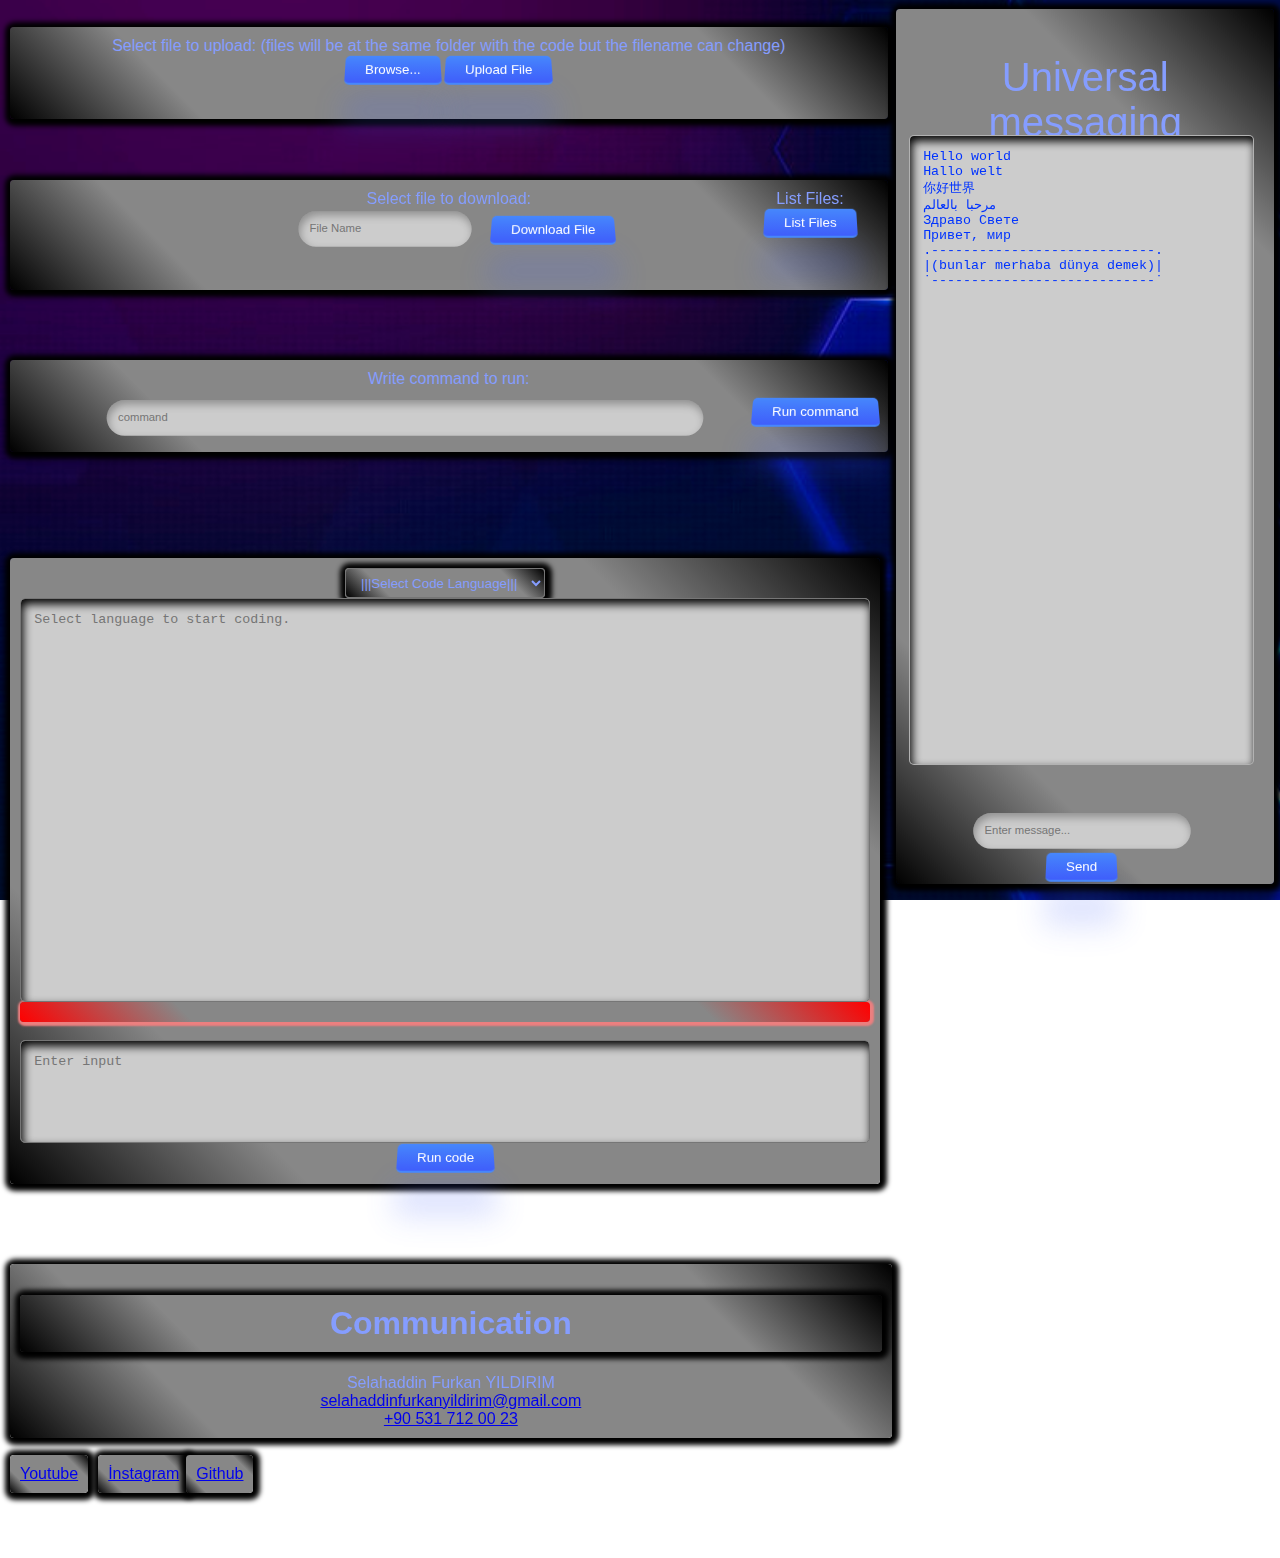
<file: www/index.html>
<html lang="tr">
  <head>
    <link rel="icon" type="image/x-icon" href="/img/favicon.png">
    <meta http-equiv="Content-Type" content="text/html; charset=utf-8">
    <title>Code</title>
    <script src="script/script.js" defer=""></script>
    <link rel="stylesheet" href="styles/styles.css">
    <style>
      textarea{
        border-radius: 5px;
      }
      body {
        background-image: url('img/back.jpg');
        background-repeat: no-repeat;
        background-attachment: fixed;
        background-size: 100% 100%;
      }
    </style>
  </head>
  <body>
    <div style="position: absolute;top: 3%;height: 8%;width: 67%;left: 10px;" class="renkli-kutu">
      <form action="php/upload.php" method="post" enctype="multipart/form-data">
        Select file to upload:
        (files will be at the same folder with the code but the filename can change)
        <br>
        <input style="display: none;" type="file" name="fileToUpload" id="fileToUpload">
        <input id="browsebutton" type="button" value="Browse..." onclick="document.getElementById('fileToUpload').click();">
        <script>document.getElementById('fileToUpload').onchange = function () {
          document.getElementById("browsebutton").value= this.value.replace('C:\\fakepath\\', ' ');
        };</script>
        <input type="submit" value="Upload File" name="submit">
      </form>
    </div>
    <div style="position: absolute;top: 20%;height: 10%;width: 67%;left: 10px;" class="renkli-kutu">
      <form action="php/download.php" method="post" enctype="multipart/form-data">
        Select file to download:
        <br>
        <input type="text" autocomplete="off" name="filename" id="filename" placeholder="File Name">
        <input type="submit" value="Download File" name="submit">
      </form>
    </div>
    <div style="position: absolute;top: 20%;height: 10%;width: 9%;left: 58%;background-color: linear-gradient(90deg);text-align: center;padding: 10px;font-family: cursive,sans-serif;">
      <form action="php/listfiles.php" method="post" enctype="multipart/form-data" style="color:rgb(133, 157, 255);">
        List Files:
        <br>
        <input type="submit" value="List Files" name="submit">
      </form>
    </div>
    <div style="position: absolute;top: 40%;width: 67%;left: 10px;height: 8%;" class="renkli-kutu">
      <form action="php/runCommand.php" method="post">
        Write command to run:
        <br>
        <br>
        <input style="position: absolute;left: 5%;top: 40%;width: 80%;" autocomplete="off" type="text" id="komut" name="komut" placeholder="command">
        <input style="position: absolute;right: 1%;top: 40%;" id="command" name="command" type="submit" value="Run command">
      </form>
    </div>
    <div style="position: absolute;top: 62%;width: 68%;left: 10px;">
      <div>
      <form action="php/runCode.php" method="post" class="renkli-kutu">
        <select class="renkli-kutu" style="height: 30px;width: 200px;padding: 1px;" name="dil" id="dil">
          <option value="">|||Select Code Language|||</option>
          <option value="cpp">C++</option>
          <option value="py">Python</option>
          <option value="sh">Bash</option>
        </select>
        <div><textarea style="resize:none; min-width: 100%;" spellcheck="false" rows="25" name="textcode" id="textcode" placeholder="Select language to start coding."></textarea></div>
        <div class="kirmizi-kutu" id="kelimeler"><script src="script/autocomplate.js" defer=""></script></div>
        <br>
        <textarea style="resize:none; min-width: 100%;" spellcheck="false" rows="5" name="textinput" id="textinput" placeholder="Enter input"></textarea>
        <br>
        <input id="runbutton" name="runbutton" type="submit" value="Run code" onclick="document.getElementById('runbutton').value='Debugging!';">
      </form>
      </div>
      <div style="position: absolute;top: 110%;width: 99%;" class="renkli-kutu">
        <h1 class="renkli-kutu">Communication</h1>
        Selahaddin Furkan YILDIRIM
        <br>
        <a href="mailto:selahaddinfurkanyildirim@gmail.com">selahaddinfurkanyildirim@gmail.com</a>
        <br>
        <a href="tel:+905317120023">+90 531 712 00 23</a>
        <div style="position: absolute;top: 110%;left: 0%;" class="renkli-kutu"><a target="_blank" href="https://www.youtube.com/@helloworldcpp">Youtube</a></div>
        <div style="position: absolute;top: 110%;left: 10%;" class="renkli-kutu"><a target="_blank" href="https://www.instagram.com/seleahaddin.yildirim/">İnstagram</a></div>
        <div style="position: absolute;top: 110%;left: 20%;" class="renkli-kutu"><a target="_blank" href="https://github.com/selahaddinFurkanYildirim?tab=repositories">Github</a></div>
      </div>
      <div style="position: absolute;top: 150%;width: 67%;left: 10px;" class="bosluk"><br></div>
    </div>
    <div style="position: fixed;top: 1%;width: 28%;left: 70%;height: 95%;" class="renkli-kutu">
      <br>
      <br>
      <a style="font-size: 40px;">Universal messaging</a>
      <textarea disabled name="mesajlar" id="mesajlar" style="position: fixed;top: 15%;width: 27%;left: 71%;height: 70%;"></textarea>
      <script>
        const logFileText = async file => {
            while (1) {
              setTimeout(10)
              const response = await fetch(file)
              const text = await response.text()
              document.getElementById("mesajlar").value=(text)
            }
        }
        logFileText('data/mesajlar.txt')
      </script>
      <form action="php/sendMessage.php" method="post" style="position: fixed;top: 90%;width: 25%;left: 72%;">
        <input type="text" autocomplete="off" placeholder="Enter message..." id="mesaj" name="mesaj" style="width: 80%;">
        <input id="runbutton" name="runbutton" type="submit" value="Send">
      </form>
    </div>
  </body>
</html>
</file>
<file: www/styles/styles.css>
.renkli-kutu{
    background: linear-gradient(
      45deg,
      #000000,
      #878787,
      #878787,
      #878787,
      #878787,
      #000000
    );
    font-family: cursive, sans-serif;
    text-align: center;
    color: rgb(133, 157, 255);
    padding: 10px;
    border-radius: 4px;
    box-shadow: 1px 1px 5px 6px #000000;
}
.bosluk{
    position:absolute;
    font-family: cursive, sans-serif;
    text-align: center;
    padding: 10px;
    border-radius: 4px;
}
.kirmizi-kutu{
    font-family: cursive, sans-serif;
    background: linear-gradient(
      45deg,
      #ff0000,
      #878787,
      #878787,
      #878787,
      #878787,
      #ff0000
    );
    text-align: center;
    color: white;
    padding: 10px;
    border-radius: 4px;
    box-shadow: 1px 1px 2px 3px #ec7f7f;
}
input[type=button]{
    padding: 0.5em 1.5em;
    transform: perspective(200px) rotateX(15deg);
    color: white;
    border: none;
    border-radius: 5px;
    background: linear-gradient(0deg, rgba(63,94,251,1) 0%, rgba(70,135,252,1) 100%);
    box-shadow: rgba(63,94,251,0.2) 0px 40px 29px 0px;
    will-change: transform;
    transition: all 0.3s;
    border-bottom: 2px solid rgba(70,135,252,1);
}
input[type=button]:hover {
    transform: perspective(180px) rotateX(30deg) translateY(2px);
}
input[type=button]:active {
    transform: perspective(170px) rotateX(36deg) translateY(5px);
}
input[type=submit]{
    padding: 0.5em 1.5em;
    transform: perspective(200px) rotateX(15deg);
    color: white;
    border: none;
    border-radius: 5px;
    background: linear-gradient(0deg, rgba(63,94,251,1) 0%, rgba(70,135,252,1) 100%);
    box-shadow: rgba(63,94,251,0.2) 0px 40px 29px 0px;
    will-change: transform;
    transition: all 0.3s;
    border-bottom: 2px solid rgba(70,135,252,1);
}
input[type=submit]:hover {
    transform: perspective(180px) rotateX(30deg) translateY(2px);
}
input[type=submit]:active {
    transform: perspective(170px) rotateX(36deg) translateY(5px);
}

.metin{
    resize: none;
    border: #2ecc71;
    border-radius: 10px;
}
button {
    font-size: 16px;
    padding: 1em 3.3em;
    transform: perspective(200px) rotateX(15deg);
    color: white;
    font-weight: 900;
    border: none;
    border-radius: 5px;
    background: linear-gradient(0deg, rgba(63,94,251,1) 0%, rgba(70,135,252,1) 100%);
    box-shadow: rgba(63,94,251,0.2) 0px 40px 29px 0px;
    will-change: transform;
    transition: all 0.3s;
    border-bottom: 2px solid rgba(70,135,252,1);
}

button:hover {
    transform: perspective(180px) rotateX(30deg) translateY(2px);
}

button:active {
    transform: perspective(170px) rotateX(36deg) translateY(5px);
}
textarea{
    resize:none;
    color:rgb(0, 51, 255);
    background-color: #ccc;
    box-shadow: inset 2px 5px 10px rgba(0, 0, 0, 1);
    padding:1em;
}
.textarea{
    border-radius: 5px;
    resize:none;
    color:rgb(0, 51, 255);
    background-color: #ccc;
    box-shadow: inset 2px 5px 10px rgba(0, 0, 0, 1);
    padding: 1px;
    padding-left: 3px;
}
input[type=text]{
    border: none;
    outline: none;
    transform: scale(0.85);
    border-radius: 1000px;
    padding: 1em;
    background-color: #ccc;
    box-shadow: inset 2px 5px 10px rgba(0, 0, 0, 0.3);
    transition: 300ms ease-in-out;
}
input:focus {
    background-color: white;
    transform: scale(1);
    border-radius: 1000px;
    box-shadow: 13px 13px 100px #969696,-13px -13px 100px #ffffff;
}
</file>
